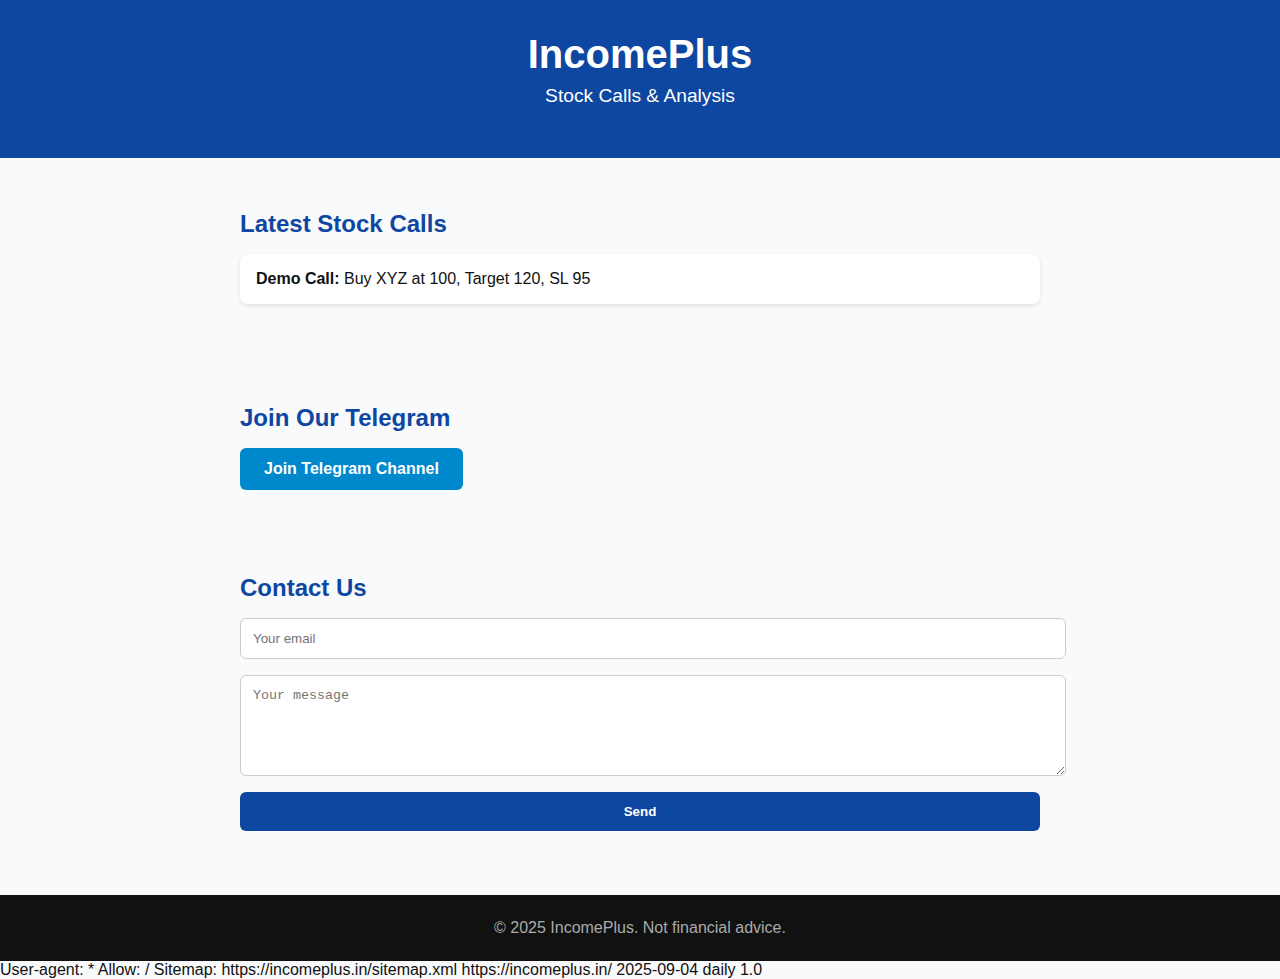
<file: index.html>
<!DOCTYPE html>
<html lang="en">
<head>
  <meta charset="UTF-8">
  <meta name="viewport" content="width=device-width, initial-scale=1.0">
  <title>IncomePlus - Stock Calls & Analysis</title>
  <meta name="description" content="Free stock market calls, analysis and insights from IncomePlus. Join our Telegram for updates.">
  <link rel="canonical" href="https://incomeplus.in/">
  <meta property="og:title" content="IncomePlus - Stock Calls & Analysis">
  <meta property="og:description" content="Daily stock market calls and analysis. Join our Telegram channel for free.">
  <meta property="og:type" content="website">
  <meta property="og:url" content="https://incomeplus.in/">
  <meta property="og:image" content="og-image.png">
  <meta name="twitter:card" content="summary_large_image">
  <meta name="twitter:title" content="IncomePlus - Stock Calls & Analysis">
  <meta name="twitter:description" content="Free stock market calls, analysis and insights. Join our Telegram channel.">
  <meta name="twitter:image" content="og-image.png">
  <link rel="sitemap" type="application/xml" title="Sitemap" href="/sitemap.xml">
  <meta name="robots" content="index, follow">
  <style>
    body { font-family: Arial, sans-serif; margin: 0; padding: 0; background: #f9fafb; color: #111; }
    header { background: #0d47a1; color: #fff; padding: 2rem; text-align: center; }
    header h1 { margin: 0; font-size: 2.5rem; }
    header p { font-size: 1.2rem; margin-top: .5rem; }
    section { padding: 2rem; max-width: 800px; margin: auto; }
    h2 { color: #0d47a1; margin-bottom: 1rem; }
    .call-box { background: #fff; padding: 1rem; margin-bottom: 1rem; border-radius: 8px; box-shadow: 0 2px 4px rgba(0,0,0,0.1); }
    .telegram-btn { display: inline-block; padding: .75rem 1.5rem; background: #0088cc; color: #fff; border-radius: 6px; text-decoration: none; font-weight: bold; }
    form { display: flex; flex-direction: column; gap: 1rem; }
    input, textarea { padding: .75rem; border: 1px solid #ccc; border-radius: 6px; width: 100%; }
    button { background: #0d47a1; color: #fff; padding: .75rem; border: none; border-radius: 6px; cursor: pointer; font-weight: bold; }
    button:hover { background: #08306b; }
    footer { background: #111; color: #aaa; text-align: center; padding: 1.5rem; margin-top: 2rem; }
  </style>
</head>
<body>
  <header>
    <h1>IncomePlus</h1>
    <p>Stock Calls & Analysis</p>
  </header>

  <section>
    <h2>Latest Stock Calls</h2>
    <div class="call-box">
      <strong>Demo Call:</strong> Buy XYZ at 100, Target 120, SL 95
    </div>
  </section>

  <section>
    <h2>Join Our Telegram</h2>
    <a href="https://t.me/yourtelegramlink" target="_blank" class="telegram-btn">Join Telegram Channel</a>
  </section>

  <section>
    <h2>Contact Us</h2>
    <form action="https://formspree.io/f/yourformid" method="POST">
      <input type="email" name="email" placeholder="Your email" required>
      <textarea name="message" placeholder="Your message" rows="5" required></textarea>
      <button type="submit">Send</button>
    </form>
  </section>

  <footer>
    © 2025 IncomePlus. Not financial advice.
  </footer>
</body>
</html>

<!-- robots.txt -->
User-agent: *
Allow: /
Sitemap: https://incomeplus.in/sitemap.xml

<!-- sitemap.xml -->
<?xml version="1.0" encoding="UTF-8"?>
<urlset xmlns="http://www.sitemaps.org/schemas/sitemap/0.9">
  <url>
    <loc>https://incomeplus.in/</loc>
    <lastmod>2025-09-04</lastmod>
    <changefreq>daily</changefreq>
    <priority>1.0</priority>
  </url>
</urlset>
</file>
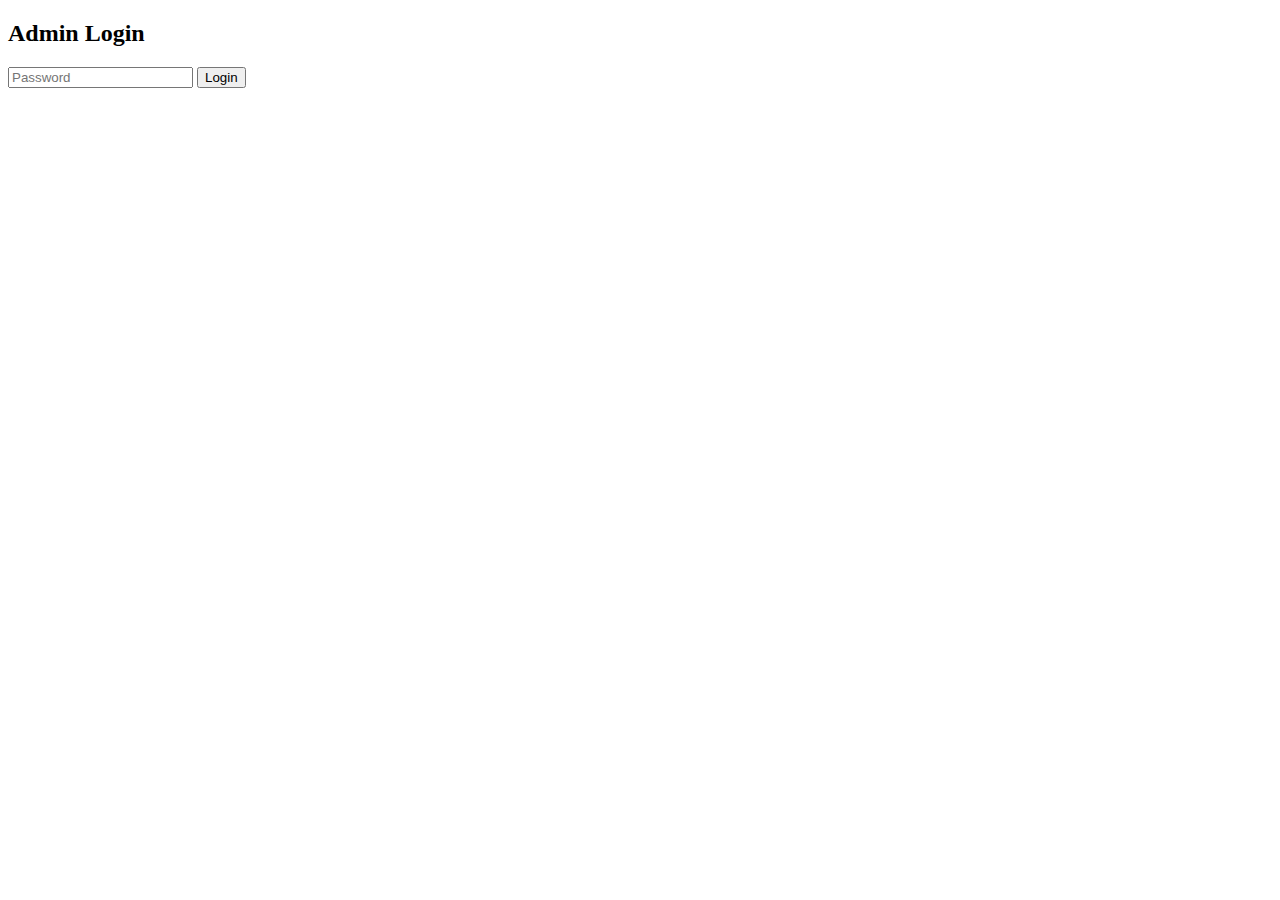
<file: admin.html>
<!DOCTYPE html>
<html lang='en'>
<head>
  <meta charset='UTF-8'>
  <meta name='viewport' content='width=device-width, initial-scale=1.0'>
  <title>IncomePlus Admin</title>
  <script>
    function login() {
      const pass = document.getElementById('password').value;
      if(pass === 'incomeplus-admin-2025') {
        document.getElementById('login-box').style.display = 'none';
        document.getElementById('admin-panel').style.display = 'block';
      } else {
        alert('Wrong password');
      }
    }
    function addCall() {
      const call = document.getElementById('call-input').value;
      if(call) {
        let calls = JSON.parse(localStorage.getItem('calls')) || [];
        calls.push(call);
        localStorage.setItem('calls', JSON.stringify(calls));
        document.getElementById('call-input').value = '';
        renderCalls();
      }
    }
    function renderCalls() {
      const list = document.getElementById('calls-list');
      list.innerHTML = '';
      let calls = JSON.parse(localStorage.getItem('calls')) || [];
      calls.forEach((c, i) => {
        let li = document.createElement('li');
        li.textContent = c;
        list.appendChild(li);
      });
    }
    window.onload = renderCalls;
  </script>
</head>
<body>
  <div id='login-box'>
    <h2>Admin Login</h2>
    <input type='password' id='password' placeholder='Password'>
    <button onclick='login()'>Login</button>
  </div>
  <div id='admin-panel' style='display:none;'>
    <h2>Manage Calls</h2>
    <input type='text' id='call-input' placeholder='Enter new stock call'>
    <button onclick='addCall()'>Add Call</button>
    <ul id='calls-list'></ul>
  </div>
</body>
</html>
</file>
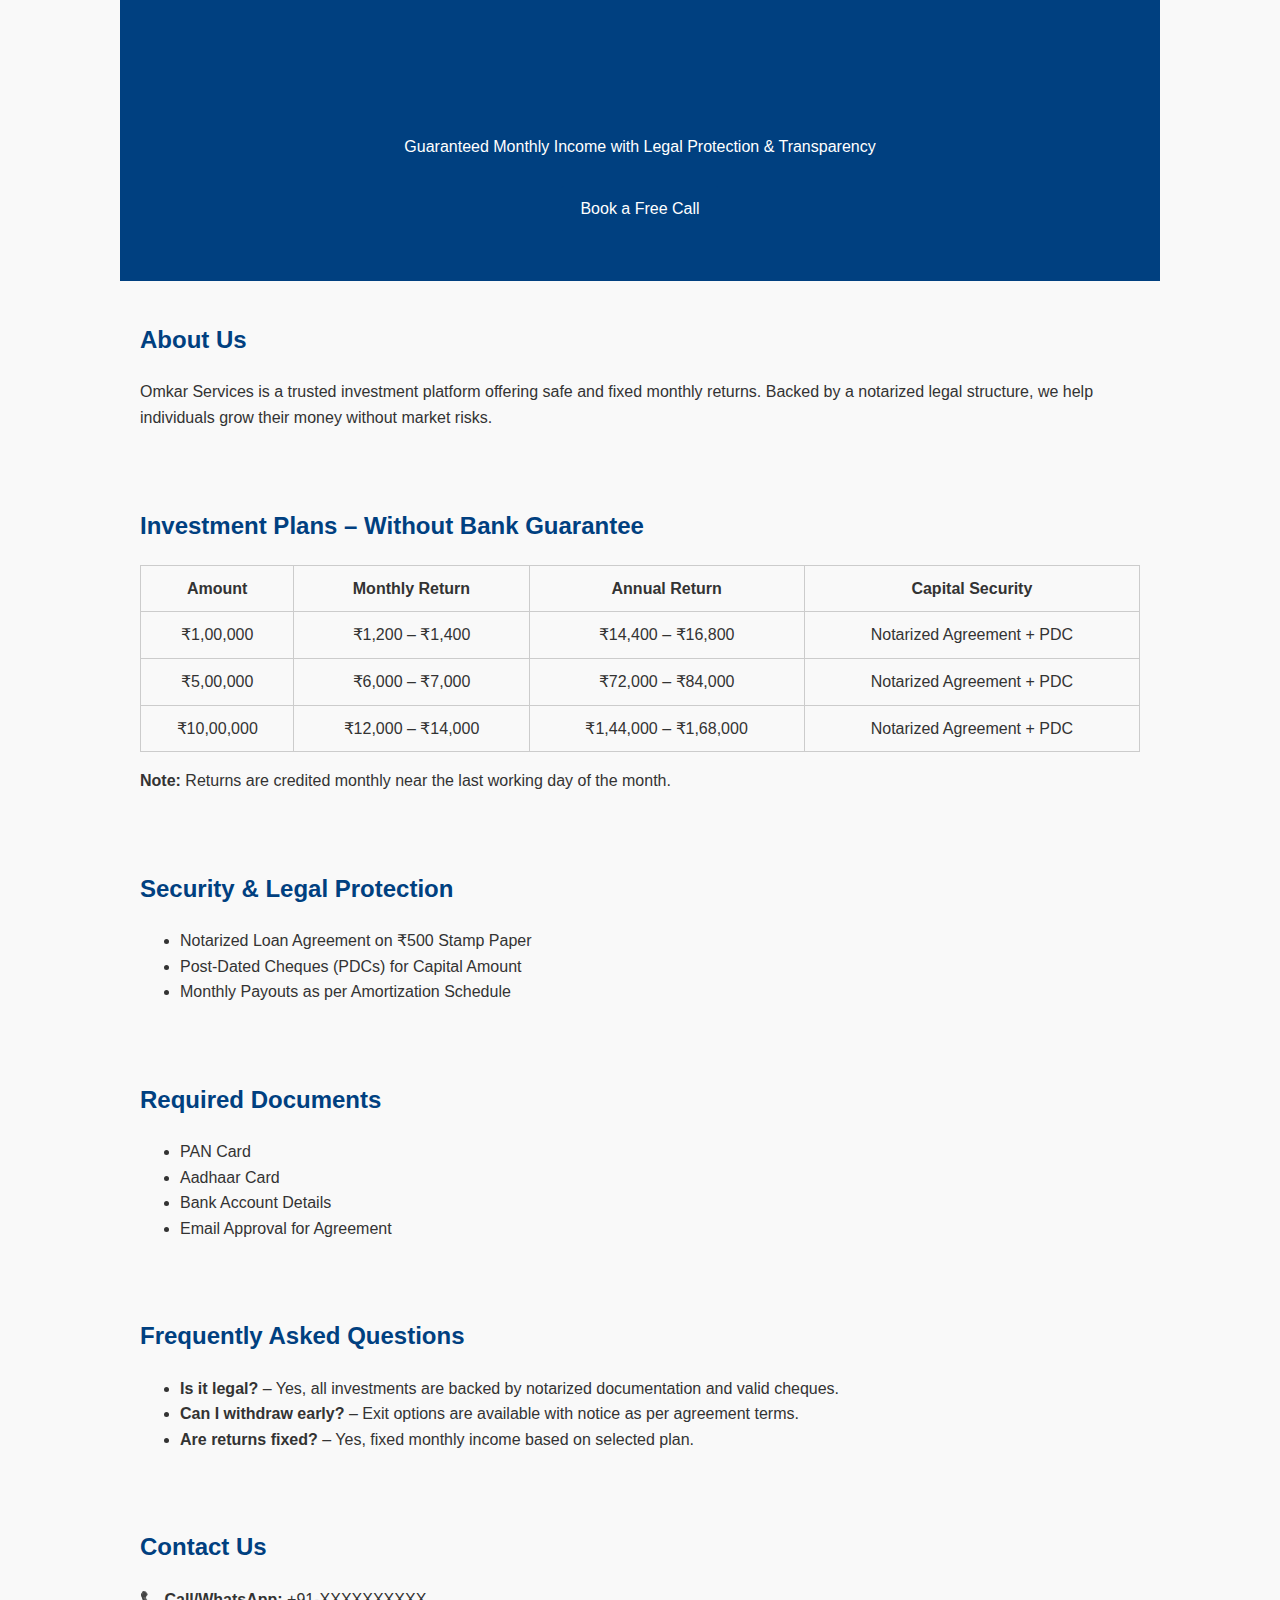
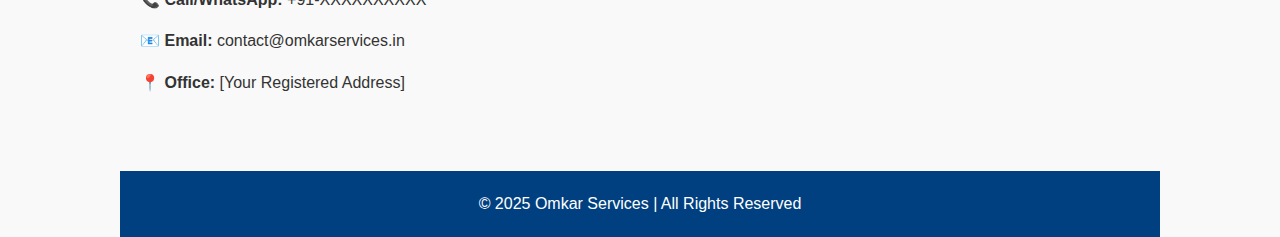
<file: index1.html>
<!DOCTYPE html><html lang="en">
<head>
  <meta charset="UTF-8">
  <meta name="viewport" content="width=device-width, initial-scale=1.0">
  <title>Omkar Services – Guaranteed Monthly Income</title>
  <style>
    body { font-family: Arial, sans-serif; margin: 0; padding: 0; line-height: 1.6; background: #f9f9f9; color: #333; }
    header, section, footer { padding: 20px; max-width: 1000px; margin: auto; }
    header { background: #004080; color: white; text-align: center; padding: 40px 20px; }
    h1, h2 { color: #004080; }
    table { width: 100%; border-collapse: collapse; margin-top: 15px; }
    table, th, td { border: 1px solid #ccc; }
    th, td { padding: 10px; text-align: center; }
    .button { background: #004080; color: white; padding: 10px 20px; text-decoration: none; display: inline-block; margin: 10px 0; border-radius: 5px; }
    footer { background: #004080; color: white; text-align: center; padding: 20px; margin-top: 40px; }
  </style>
</head>
<body>
  <header>
    <h1>Omkar Services</h1>
    <p>Guaranteed Monthly Income with Legal Protection & Transparency</p>
    <a class="button" href="#contact">Book a Free Call</a>
  </header>  <section id="about">
    <h2>About Us</h2>
    <p>Omkar Services is a trusted investment platform offering safe and fixed monthly returns. Backed by a notarized legal structure, we help individuals grow their money without market risks.</p>
  </section>  <section id="plans">
    <h2>Investment Plans – Without Bank Guarantee</h2>
    <table>
      <tr><th>Amount</th><th>Monthly Return</th><th>Annual Return</th><th>Capital Security</th></tr>
      <tr><td>₹1,00,000</td><td>₹1,200 – ₹1,400</td><td>₹14,400 – ₹16,800</td><td>Notarized Agreement + PDC</td></tr>
      <tr><td>₹5,00,000</td><td>₹6,000 – ₹7,000</td><td>₹72,000 – ₹84,000</td><td>Notarized Agreement + PDC</td></tr>
      <tr><td>₹10,00,000</td><td>₹12,000 – ₹14,000</td><td>₹1,44,000 – ₹1,68,000</td><td>Notarized Agreement + PDC</td></tr>
    </table>
    <p><strong>Note:</strong> Returns are credited monthly near the last working day of the month.</p>
  </section>  <section id="security">
    <h2>Security & Legal Protection</h2>
    <ul>
      <li>Notarized Loan Agreement on ₹500 Stamp Paper</li>
      <li>Post-Dated Cheques (PDCs) for Capital Amount</li>
      <li>Monthly Payouts as per Amortization Schedule</li>
    </ul>
  </section>  <section id="documents">
    <h2>Required Documents</h2>
    <ul>
      <li>PAN Card</li>
      <li>Aadhaar Card</li>
      <li>Bank Account Details</li>
      <li>Email Approval for Agreement</li>
    </ul>
  </section>  <section id="faqs">
    <h2>Frequently Asked Questions</h2>
    <ul>
      <li><strong>Is it legal?</strong> – Yes, all investments are backed by notarized documentation and valid cheques.</li>
      <li><strong>Can I withdraw early?</strong> – Exit options are available with notice as per agreement terms.</li>
      <li><strong>Are returns fixed?</strong> – Yes, fixed monthly income based on selected plan.</li>
    </ul>
  </section>  <section id="contact">
    <h2>Contact Us</h2>
    <p>📞 <strong>Call/WhatsApp:</strong> +91-XXXXXXXXXX</p>
    <p>📧 <strong>Email:</strong> contact@omkarservices.in</p>
    <p>📍 <strong>Office:</strong> [Your Registered Address]</p>
  </section>  <footer>
    &copy; 2025 Omkar Services | All Rights Reserved
  </footer>
</body>
</html>
</file>
